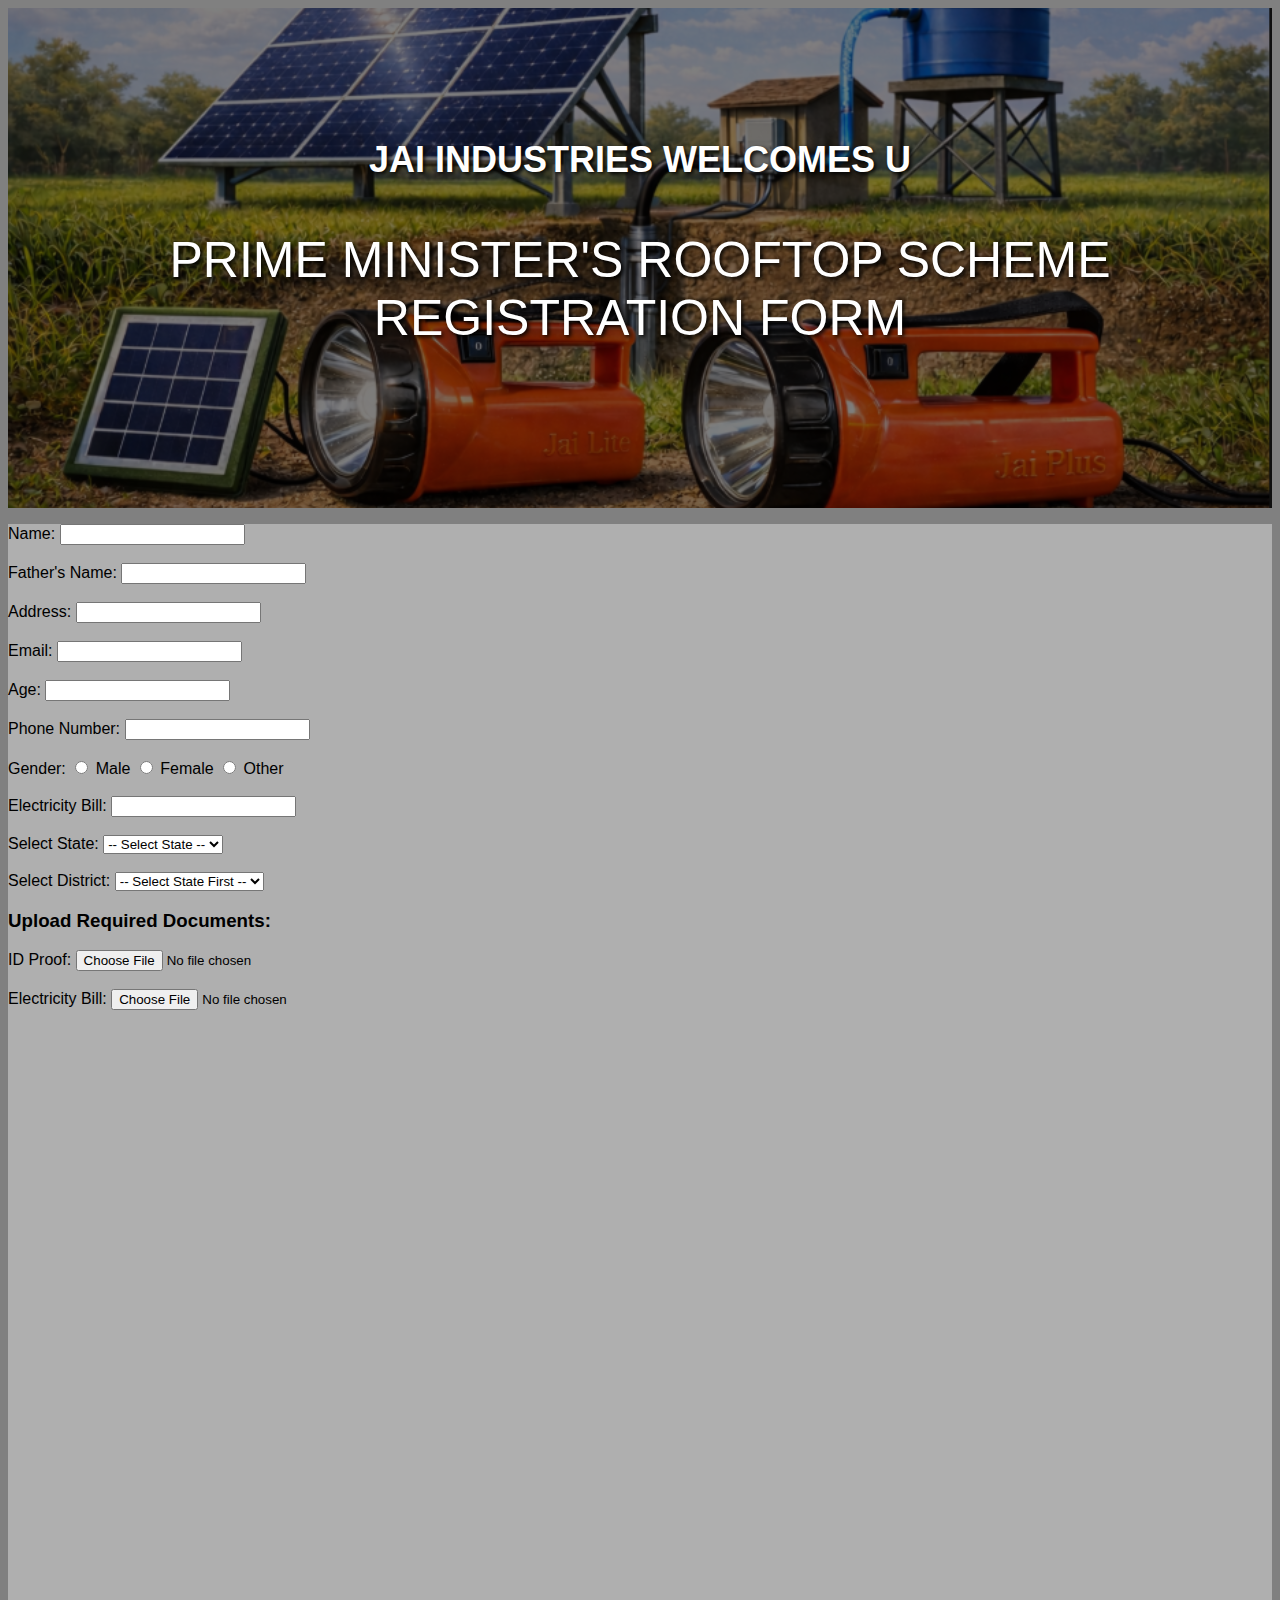
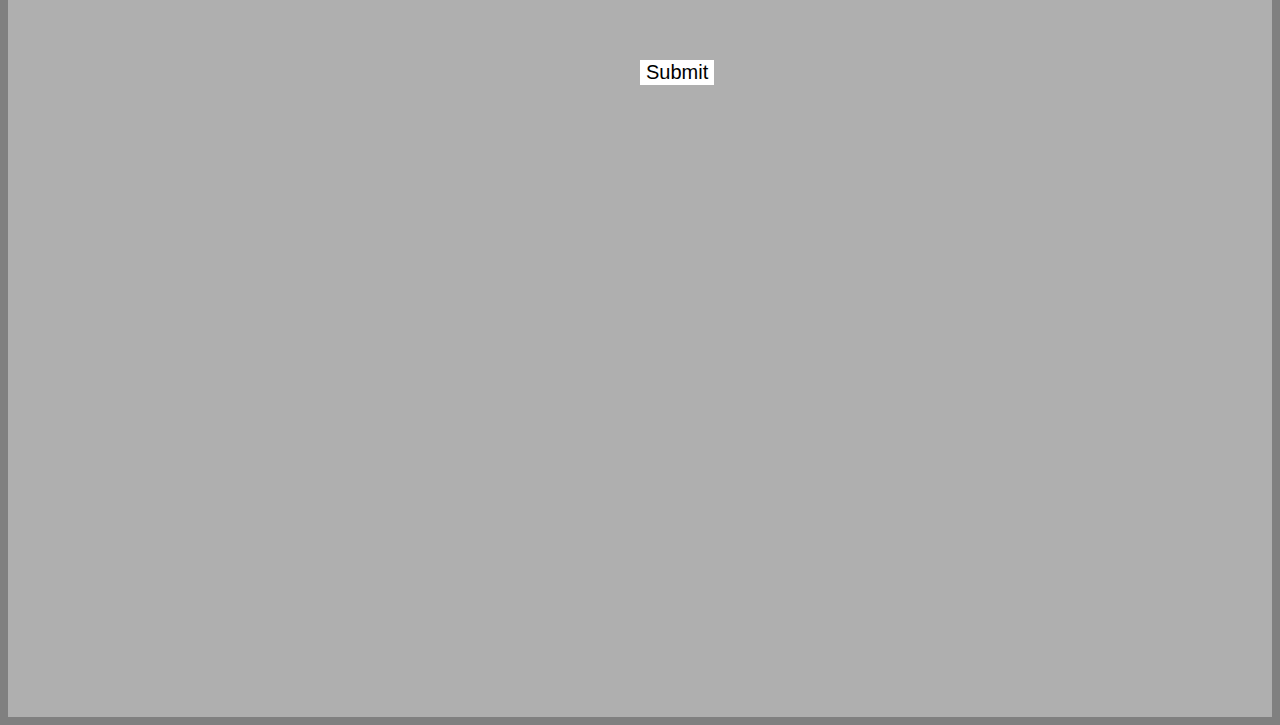
<file: index.html>
<!DOCTYPE html>
<html lang="en">
<head>
    <meta charset="UTF-8">
    <meta name="viewport" content="width=device-width, initial-scale=1.0">
    <title>JAI INDUSTRIES</title>
    <link rel="stylesheet" href="style.css">
</head>
<body>
    <div class="hero-section">
        <div class="hero-text">
            <h1>JAI INDUSTRIES WELCOMES U</h1>
            <p>PRIME MINISTER'S ROOFTOP SCHEME REGISTRATION FORM</p>
        </div>
    </div>
    <form 
        id="contactForm" action="https://formspree.io/f/xqekdreq" method="POST" enctype="multipart/form-data">

    <p id="formStatus"></p>
            <label for="name">Name:</label>
            <input type="text" id="name" name="name" required><br><br>
 <label for="fathername">Father's Name:</label>
            <input type="text" id="fathername" name="fathername" required><br><br>

            <label for="address">Address:</label>
            <input type="text" id="address" name="address" required><br><br>

            <label for="email">Email:</label>
            <input type="email" id="email" name="email" required><br><br>
            <label for="age">Age:</label>
            <input type="number" id="age" name="age" required><br><br>
            <label for="phone">Phone Number:</label>
            <input type="tel" id="phone" name="phone" required><br><br>
<label for="gender">Gender:</label>
<input type="radio" id="male" name="gender" value="male">
<label for="male">Male</label>
<input type="radio" id="female" name="gender" value="female">
<label for="female">Female</label>
<input type="radio" id="other" name="gender" value="other">
<label for="other">Other</label><br><br>
<label for="electricity-bill">Electricity Bill:</label>
<input type="number" id="electricity-bill" name="electricity-bill" requiured><br><br>

<div class="container">
        <label for="stateSelect">Select State:</label>
        <select id="stateSelect" onchange="updateDistricts()">
            <option value="">-- Select State --</option>
           
            <option value="Gujarat">Gujarat</option>
            <option value="Rajasthan">Rajasthan</option>
        </select>
    </div>
<br>
    <div class="container">
        <label for="districtSelect">Select District:</label>
        <select id="districtSelect">
            <option value="">-- Select State First --</option>
        </select>
    </div>

    <script>
        // 1. THE DATA: Map states to their specific districts
        const stateData = {
            
            "Gujarat": ["Palanpur", "Sidhpur", "Maehsana"],
            "Rajasthan": ["Jaipur", "Udaipur", "Jodhpur", "Kota", "Pali", "Sirohi", "Rajsamand", "Ajmer"]
        };

        function updateDistricts() {
            // Get the HTML elements
            const stateSelect = document.getElementById("stateSelect");
            const districtSelect = document.getElementById("districtSelect");

            // Get the currently selected state value (e.g., "Gujarat")
            const selectedState = stateSelect.value;

            // Clear existing options in the District dropdown
            districtSelect.innerHTML = "";

            // Check if a valid state is selected
            if (selectedState !== "") {
                
                // Get the list of districts for that state from our data object
                const districts = stateData[selectedState];

                // Create the default "Select District" option
                let defaultOption = document.createElement("option");
                defaultOption.text = "-- Select District --";
                defaultOption.value = "";
                districtSelect.add(defaultOption);

                // Loop through the districts and add them as options
                districts.forEach(function(district) {
                    let newOption = document.createElement("option");
                    newOption.text = district;
                    newOption.value = district;
                    districtSelect.add(newOption);
                });

            } else {
                // If no state is selected (user picked the default top option), reset district
                let defaultOption = document.createElement("option");
                defaultOption.text = "-- Select State First --";
                districtSelect.add(defaultOption);
            }
        }
    </script>

<h3>Upload Required Documents:</h3>
<label for="idProof">ID Proof:</label>
<input type="file" id="idProof" name="idProof" accept=".pdf,.jpg,.png" required><br><br>
<label for="electricitybill">Electricity Bill:</label>    
<input type="file" id="electricitybill" name="electricitybill" accept=".pdf,.jpg,.png" required><br><br>
<label for="">








<input type="hidden" name="submission_time" id="timeBox">
            <button id="submitBtn" type="submit">Submit</button>
        <script 
    > alert("JAI INDUSTRIES" );
            </script>
            <script src="index.js"></script>
</body>
</html>
</file>
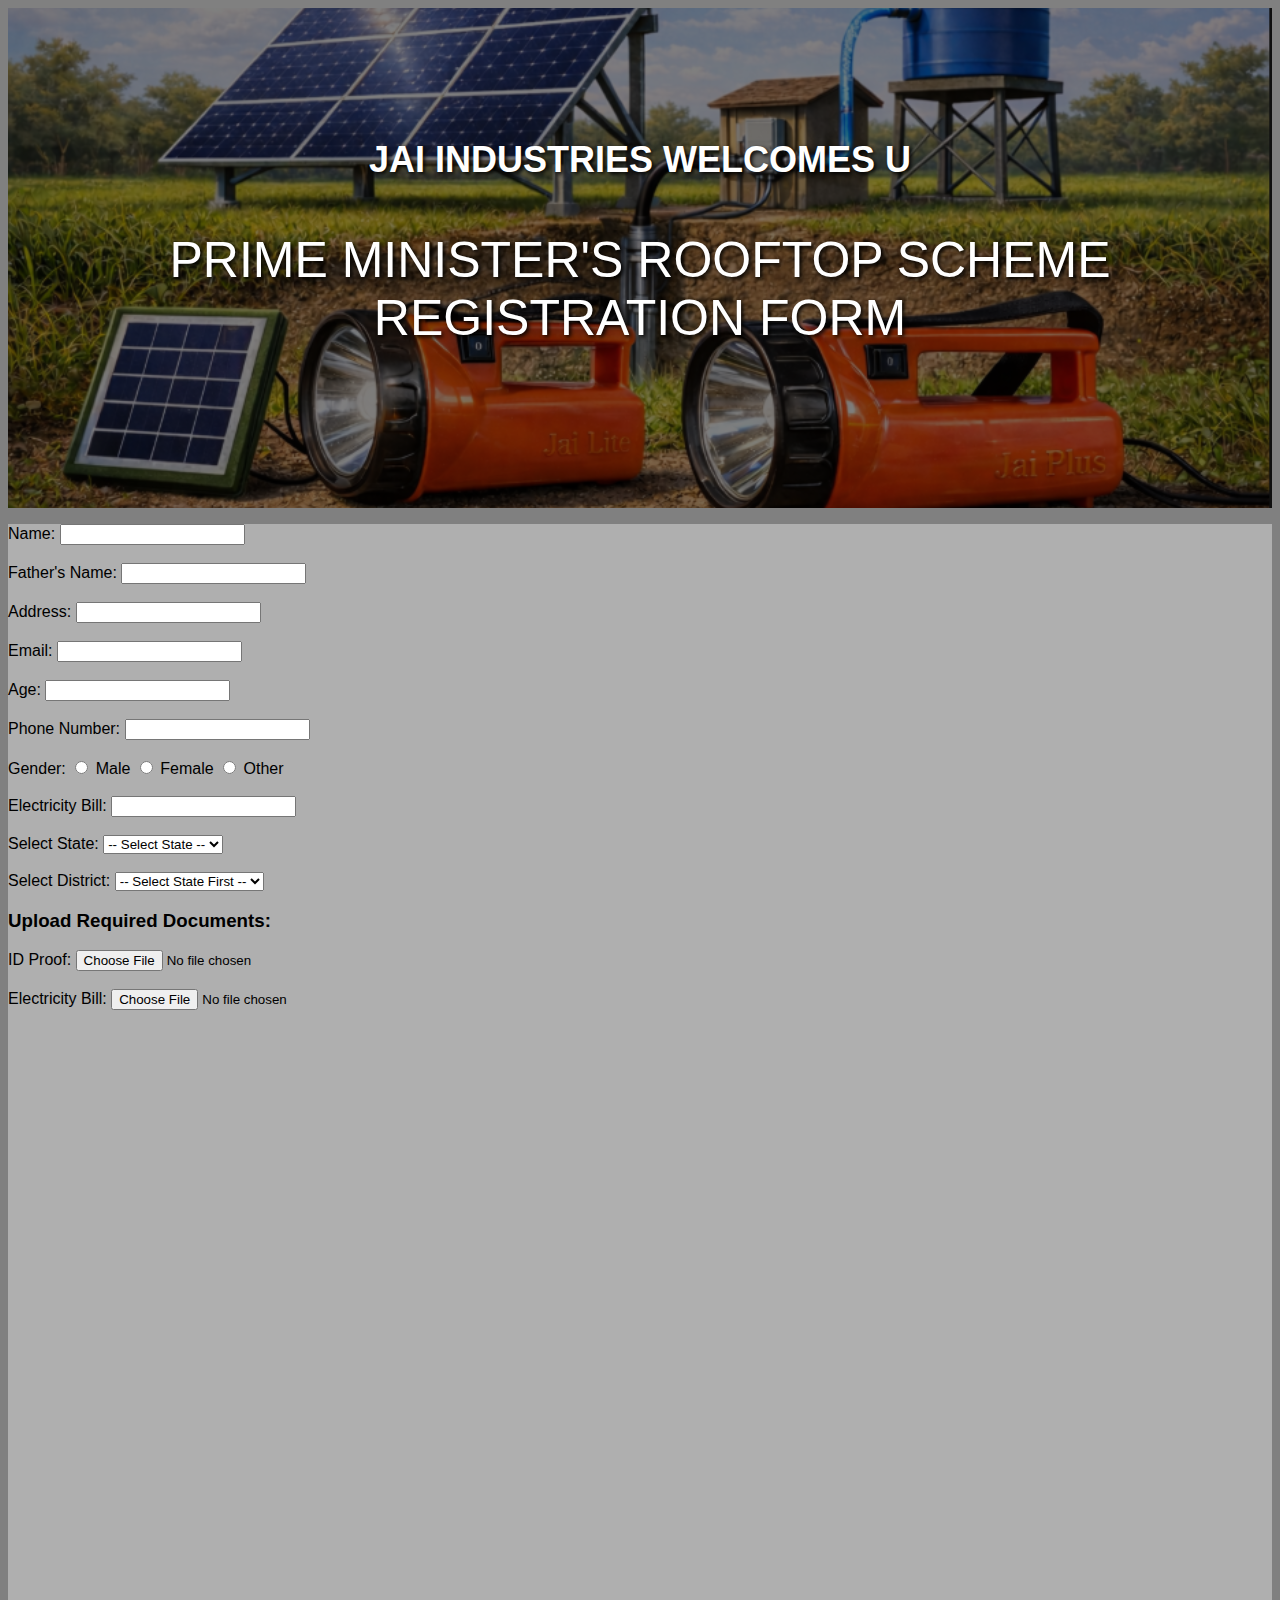
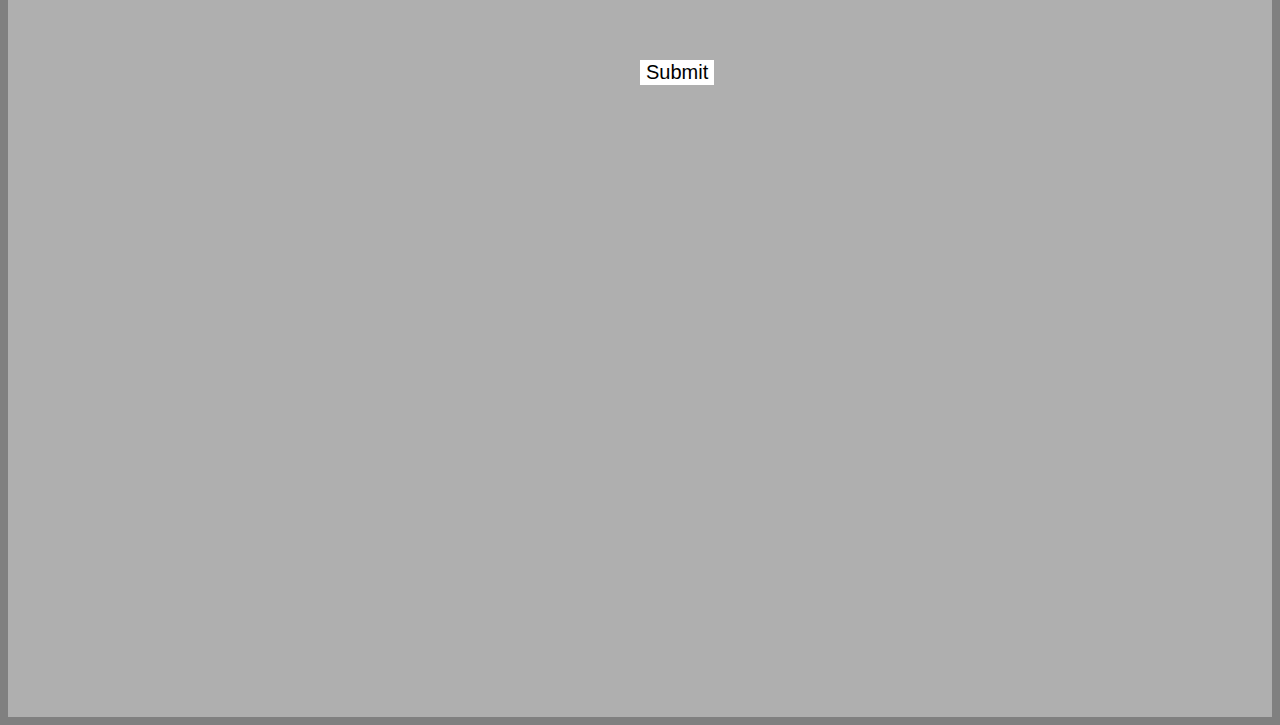
<file: 5.html>
<!DOCTYPE html>
<html lang="en">
<head>
    <meta charset="UTF-8">
    <meta name="viewport" content="width=device-width, initial-scale=1.0">
    <title>JAI INDUSTRIES</title>
    <link rel="stylesheet" href="style.css">
</head>
<body>
    <div class="hero-section">
        <div class="hero-text">
            <h1>JAI INDUSTRIES WELCOMES U</h1>
            <p>PRIME MINISTER'S ROOFTOP SCHEME REGISTRATION FORM</p>
        </div>
    </div>
    <form 
        id="contactForm" action="https://formspree.io/f/xqekdreq" method="POST" enctype="multipart/form-data">

    <p id="formStatus"></p>
            <label for="name">Name:</label>
            <input type="text" id="name" name="name" required><br><br>
 <label for="fathername">Father's Name:</label>
            <input type="text" id="fathername" name="fathername" required><br><br>

            <label for="address">Address:</label>
            <input type="text" id="address" name="address" required><br><br>

            <label for="email">Email:</label>
            <input type="email" id="email" name="email" required><br><br>
            <label for="age">Age:</label>
            <input type="number" id="age" name="age" required><br><br>
            <label for="phone">Phone Number:</label>
            <input type="tel" id="phone" name="phone" required><br><br>
<label for="gender">Gender:</label>
<input type="radio" id="male" name="gender" value="male">
<label for="male">Male</label>
<input type="radio" id="female" name="gender" value="female">
<label for="female">Female</label>
<input type="radio" id="other" name="gender" value="other">
<label for="other">Other</label><br><br>
<label for="electricity-bill">Electricity Bill:</label>
<input type="number" id="electricity-bill" name="electricity-bill" requiured><br><br>

<div class="container">
        <label for="stateSelect">Select State:</label>
        <select id="stateSelect" onchange="updateDistricts()">
            <option value="">-- Select State --</option>
           
            <option value="Gujarat">Gujarat</option>
            <option value="Rajasthan">Rajasthan</option>
        </select>
    </div>
<br>
    <div class="container">
        <label for="districtSelect">Select District:</label>
        <select id="districtSelect">
            <option value="">-- Select State First --</option>
        </select>
    </div>

    <script>
        // 1. THE DATA: Map states to their specific districts
        const stateData = {
            
            "Gujarat": ["Palanpur", "Sidhpur", "Maehsana"],
            "Rajasthan": ["Jaipur", "Udaipur", "Jodhpur", "Kota", "Pali", "Sirohi", "Rajsamand", "Ajmer"]
        };

        function updateDistricts() {
            // Get the HTML elements
            const stateSelect = document.getElementById("stateSelect");
            const districtSelect = document.getElementById("districtSelect");

            // Get the currently selected state value (e.g., "Gujarat")
            const selectedState = stateSelect.value;

            // Clear existing options in the District dropdown
            districtSelect.innerHTML = "";

            // Check if a valid state is selected
            if (selectedState !== "") {
                
                // Get the list of districts for that state from our data object
                const districts = stateData[selectedState];

                // Create the default "Select District" option
                let defaultOption = document.createElement("option");
                defaultOption.text = "-- Select District --";
                defaultOption.value = "";
                districtSelect.add(defaultOption);

                // Loop through the districts and add them as options
                districts.forEach(function(district) {
                    let newOption = document.createElement("option");
                    newOption.text = district;
                    newOption.value = district;
                    districtSelect.add(newOption);
                });

            } else {
                // If no state is selected (user picked the default top option), reset district
                let defaultOption = document.createElement("option");
                defaultOption.text = "-- Select State First --";
                districtSelect.add(defaultOption);
            }
        }
    </script>

<h3>Upload Required Documents:</h3>
<label for="idProof">ID Proof:</label>
<input type="file" id="idProof" name="idProof" accept=".pdf,.jpg,.png" required><br><br>
<label for="electricitybill">Electricity Bill:</label>    
<input type="file" id="electricitybill" name="electricitybill" accept=".pdf,.jpg,.png" required><br><br>
<label for="">








<input type="hidden" name="submission_time" id="timeBox">
            <button id="submitBtn" type="submit">Submit</button>
        <script 
    > alert("JAI INDUSTRIES" );
            </script>
            <script src="index.js"></script>
</body>
</html>
</file>
<file: style.css>
h1 {
    font-family: 'Arial', sans-serif;
    font-size: 36px;
    color: #ffffff;
    text-align: center;
    margin-top: 20px;
    border-width: 100px;
    border-color:dashed;
   
}


/* Add padding to the body equal to the header's height */

  
h4 {
    font-family: 'Arial', sans-serif;
    font-size: 25px;
    color: #ffffff;
    text-align: center;
    
}
form {
    
    background-color: rgba(255, 255, 255, 0.368);
}
h2{
    font-family: 'Arial', sans-serif;
    font-size: 30px;
    color: #ffffff;
    text-align: center;
}
aside 
{
    font-family: 'Arial', sans-serif;
    text-align: right;
}
button {
    font-size: 20px;
    color: #000000;
    background-color: #ffffff;
    text-align: center;
 
    border:10px;
    
} 
html {
        border: 0;       
           margin: 0;
            background-color: grey;
            font-family: Arial, sans-serif;
        }

.hero-section {
            /* 1. Set the background image */
            /* Replace the URL below with your own image filename */
            background-image: url('Screenshot 2025-12-28 132744.png'); 
            
            
            /* 2. Make the image cover the whole area nicely */
            height: 500px; 
            background-position: center;
            background-repeat: no-repeat;
            background-size: cover;
            
            /* 3. Center the text on top of the image */
            display: flex;
            justify-content: center; /* Horizontally center */
            align-items: center;     /* Vertically center */
            flex-direction: column;
            gap: 20px;
            /* Optional: Add a dark tint so text is readable */
            background-color: rgba(0, 0, 0, 0.5); 
            background-blend-mode: overlay;
        }

        /* Styling the heading text */
        .hero-text {
            text-align: center;
            color: white;
            font-size: 50px;
            text-shadow: 2px 2px 4px #000000; /* Adds a shadow to make text pop */
        }
    
.id1 {
    font-size: 20px;
    color: #ffffff;
    margin: 10px ;
    
    
}
.id2 {
    font-size: 20px;
    color: #ffffff;
    margin: 10px ;
    
}
button {
    cursor: pointer;
    text-align: center;
    box-align: center;
    margin: 50%;

}
</file>
